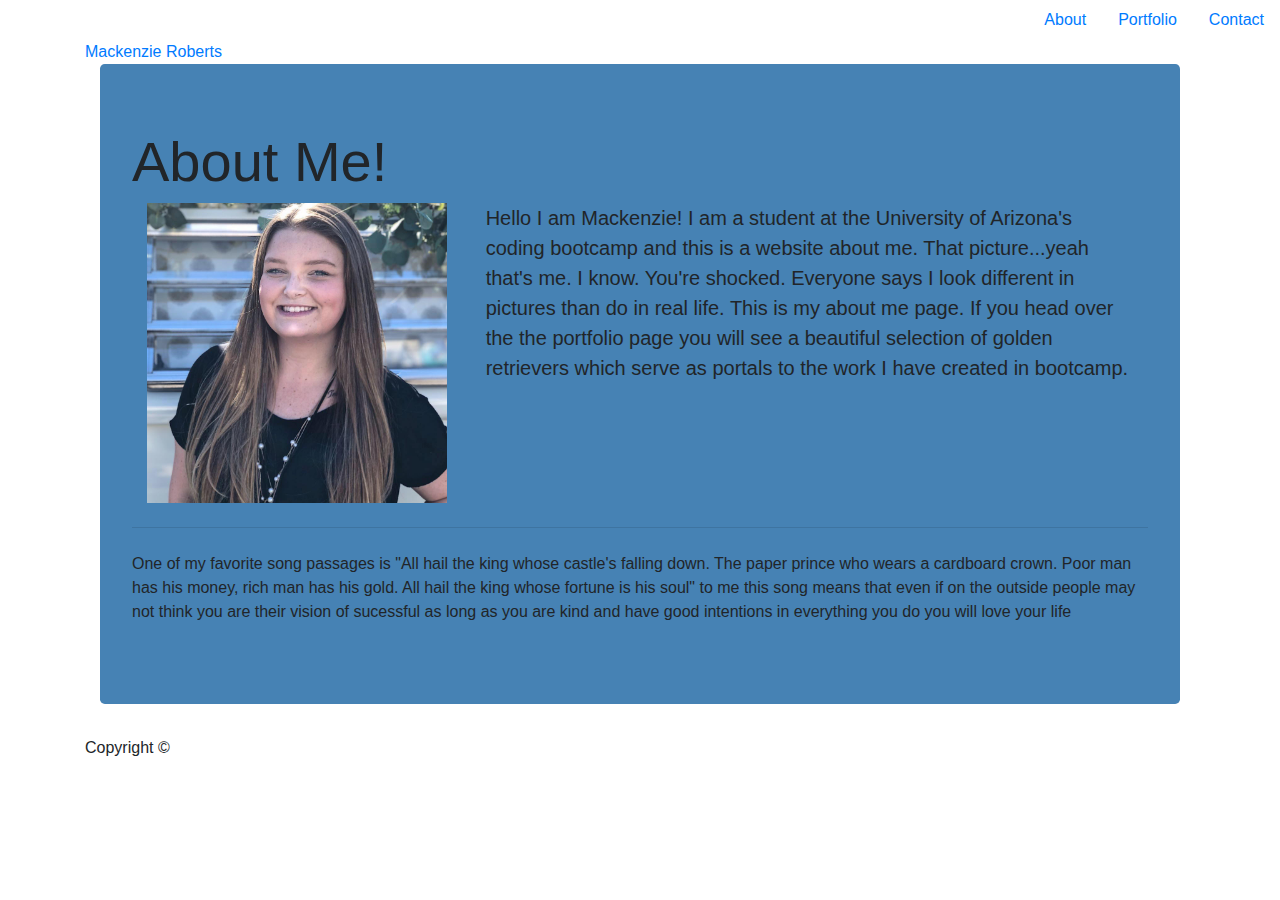
<file: index.html>
<!DOCTYPE html>
<html lang="en">

<head>
    <meta charset="UTF-8">
    <meta name="viewport" content="width=device-width, initial-scale=1.0">
    <meta http-equiv="X-UA-Compatible" content="ie=edge">
    <title>About me | Mackenzie</title>
    <link rel="stylesheet" href="https://stackpath.bootstrapcdn.com/bootstrap/4.3.1/css/bootstrap.min.css"
        integrity="sha384-ggOyR0iXCbMQv3Xipma34MD+dH/1fQ784/j6cY/iJTQUOhcWr7x9JvoRxT2MZw1T" crossorigin="anonymous">
    <link rel="stylesheet" type="text/css" href="index.css">
</head>

<!-- nav bar start -->
<ul class="nav justify-content-end">
    <li class="nav-item">
        <a class="nav-link active" href="index.html">About</a>
    </li>
    <li class="nav-item">
        <a class="nav-link" href="portfolio.html">Portfolio</a>
    </li>
    <li class="nav-item">
        <a class="nav-link" href="contact.html">Contact</a>
    </li>
</ul>
<!-- nav bar end -->
<div class="container">
    <a href="index.html" id="logo">Mackenzie Roberts</a>
    <!-- somehow I need to add my name to the nav bar idk how -->
    <!--jumbotron start -->
    <div id="main-container" class="container">
        <section class="main-section">
            <div class="jumbotron">
                <h1 class="display-4">About Me!</h1>
                <div class="container">
                    <div class="row">
                        <div class="col-4">
                            <img src="IMG_0386.jpg" class="auth-image" alt="Mackenzie Roberts" width="300" height="300">
                        </div>
                        <div class="col-8">

                            <p class="lead">Hello I am Mackenzie! I am a student at the University of Arizona's coding
                                bootcamp
                                and this is a website about me. That picture...yeah that's me. I know. You're shocked.
                                Everyone says I look different in pictures than do in real life. This is my about me
                                page. If you head over the the portfolio page you will see a beautiful selection of
                                golden retrievers which serve as portals to the work I have created in bootcamp.</p>
                        </div>
                    </div>
                </div>
                <hr class="my-4">
                <p>One of my favorite song passages is "All hail the king whose castle's falling down. The paper
                    prince who wears a cardboard crown. Poor man has his money, rich man has his gold. All hail the
                    king whose
                    fortune is his soul" to me this song means that even if on the outside people may not think you
                    are
                    their vision of sucessful as long as you are kind and have good intentions in everything you do
                    you
                    will love your life</p>
            </div>
        </section>
    </div>
    <!-- jumbotron end -->
    <div> Copyright &copy; </div>
</div>

<body>
</body>

</html>
</file>
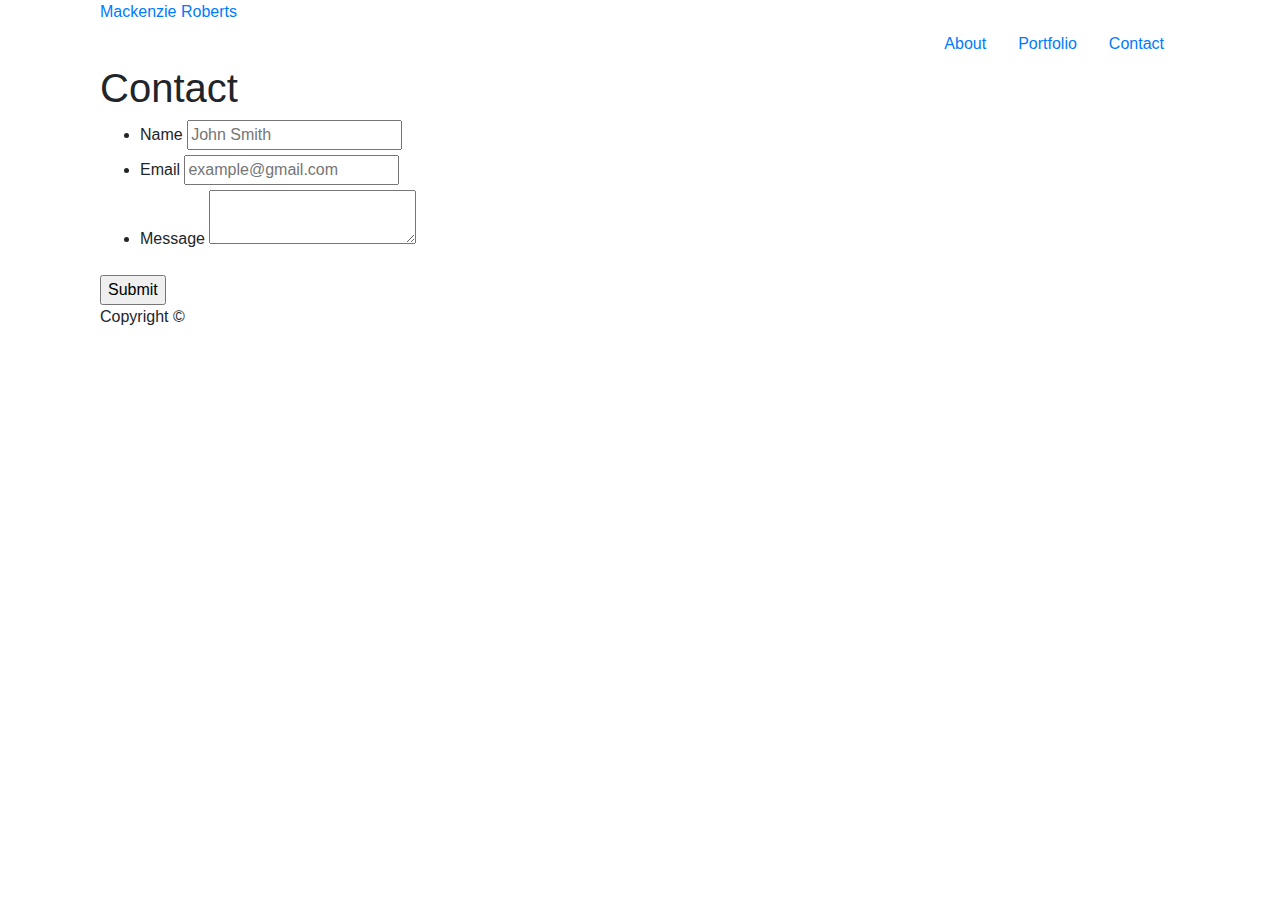
<file: contact.html>
<!doctype html>
<html lang="en-us">

<head>
  <meta charset="UTF-8">
  <title>Contact | Mackenzie</title>
  <link rel="stylesheet" href="https://stackpath.bootstrapcdn.com/bootstrap/4.3.1/css/bootstrap.min.css"
  integrity="sha384-ggOyR0iXCbMQv3Xipma34MD+dH/1fQ784/j6cY/iJTQUOhcWr7x9JvoRxT2MZw1T" crossorigin="anonymous">
  <link rel="stylesheet" type="text/css" href="index.css">
</head>

<body>
<div class="container">

  <header id="masthead">
    <div class="container">
      <a href="index.html" id="logo">Mackenzie Roberts</a>
      <!-- nav start -->
      <ul class="nav justify-content-end">
        <li class="nav-item">
          <a class="nav-link active" href="index.html">About</a>
        </li>
        <li class="nav-item">
          <a class="nav-link" href="portfolio.html">Portfolio</a>
        </li>
        <li class="nav-item">
          <a class="nav-link" href="contact.html">Contact</a>
        </li>
        <!-- nav end -->
      </ul>
    </div>
  </header>
  
  <div id="main-container" class="container">
    <section class="main-section">
      <h1>Contact</h1>
      
      <form id="contact-form">
        <ul>
          <li>
            <label for="name">Name</label>
            <input type="text" id="name" name="name" placeholder="John Smith" required="required">
          </li>
          <li>
            <label for="email">Email</label>
            <input type="email" id="email" name="email" placeholder="example@gmail.com" required="required">
          </li>
          <li>
            <label for="message">Message</label>
            <textarea id="message" name="message" required="required"></textarea>
          </li>
        </ul>
        <input type="submit">
      </form>
      
    </section>
    
  </div>
  
  <footer>
    <div class="container">
      Copyright &copy;
    </div>
  </footer>
</div>
</body>

</html>
</file>
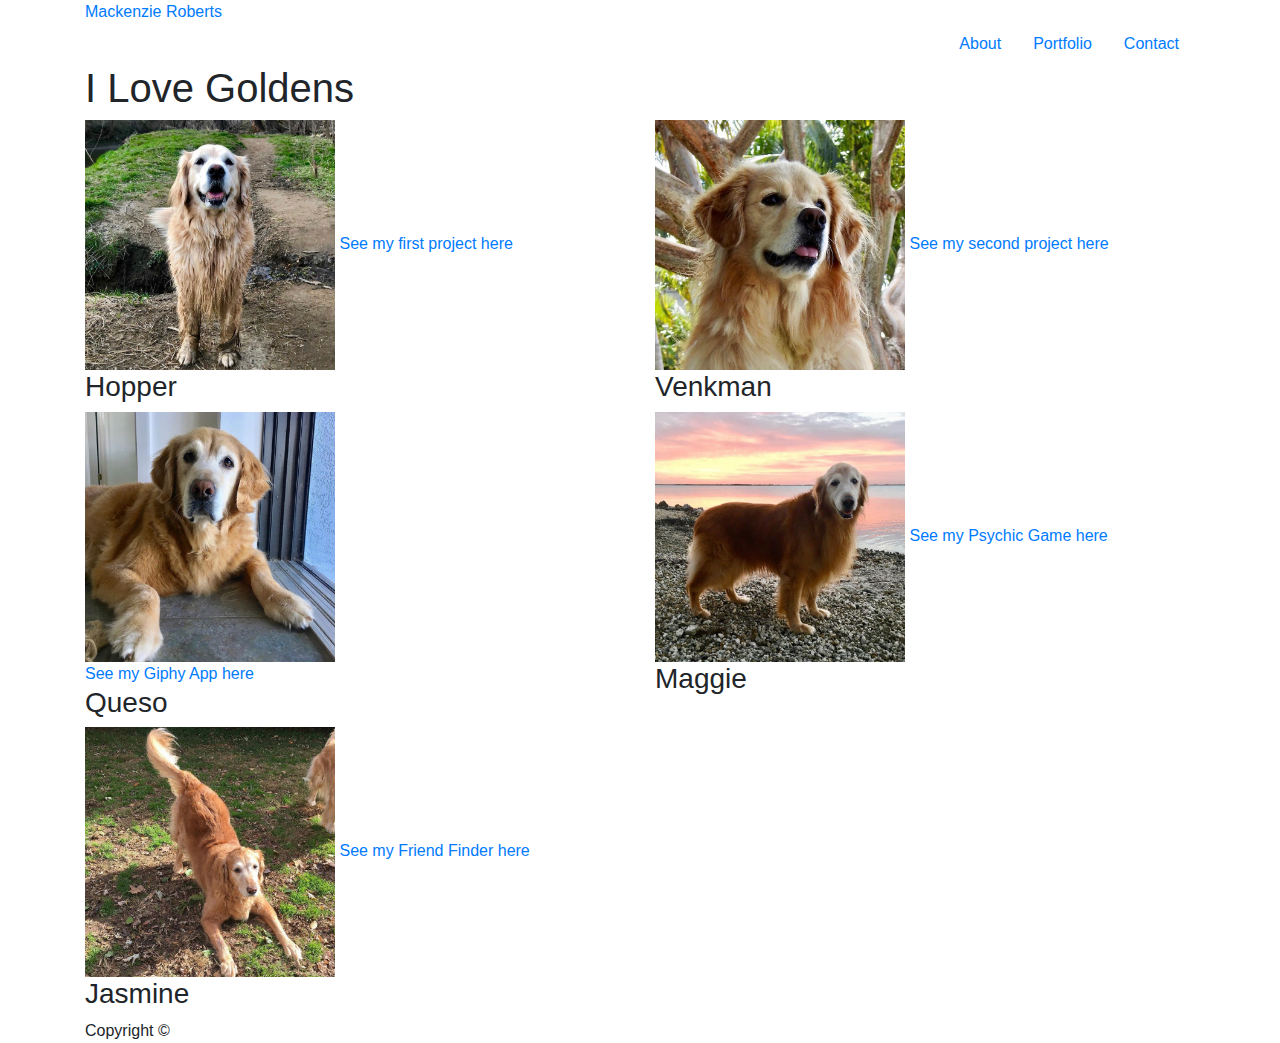
<file: portfolio.html>
<!doctype html>
<html lang="en-us">

<head>
  <meta charset="UTF-8">
  <title>Portfolio | Mackenzie</title>
  <link rel="stylesheet" href="https://stackpath.bootstrapcdn.com/bootstrap/4.3.1/css/bootstrap.min.css"
    integrity="sha384-ggOyR0iXCbMQv3Xipma34MD+dH/1fQ784/j6cY/iJTQUOhcWr7x9JvoRxT2MZw1T" crossorigin="anonymous">
  <link rel="stylesheet" type="text/css" href="index.css">
</head>

<body>

  <header id="masthead">
    <div class="container">
      <a href="index.html" id="logo">Mackenzie Roberts</a>
      <!-- start nav -->
      <ul class="nav justify-content-end">
        <li class="nav-item">
          <a class="nav-link active" href="index.html">About</a>
        </li>
        <li class="nav-item">
          <a class="nav-link" href="portfolio.html">Portfolio</a>
        </li>
        <li class="nav-item">
          <a class="nav-link" href="contact.html">Contact</a>
        </li>
      </ul>
      <!-- end nav -->
    </div>
  </header>

  <div id="main-container" class="container">
    <section class="main-section">
      <h1>I Love Goldens</h1>
      <div class="row">
        <div class="col-6">

          <div class="work">
            <img src="IMG_0387 2.jpg" alt="Hopper" width="250" height="250">
            <a href="https://kenziecodes.github.io/project-1/">See my first project here</a>
            <h3>Hopper</h3>
          </div>
        </div>
        <div class="col-6">

          <div class="work">
            <img src="IMG_0388 2.jpg" alt="Venkman" width="250" height="250">
            <a href="https://obscure-bayou-74655.herokuapp.com/">See my second project here</a>
            <h3>Venkman</h3>
          </div>
        </div>
      </div>
      <!-- end first row -->
      <div class="row">
        <div class="col-6">

          <div class="work">
            <img src="IMG_0389 2.jpg" alt="Queso" width="250" height="250">
          </div>
          <a href="https://kenziecodes.github.io/giphy-app/">See my Giphy App here</a>
          <h3>Queso</h3>
        </div>
        <div class="col-6">

          <div class="work">
            <img src="IMG_0390 2.jpg" alt="Shmieg" width="250" height="250">
            <a href="https://kenziecodes.github.io/Psychic-Game/">See my Psychic Game here</a>
            <h3>Maggie</h3>
          </div>
        </div>
      </div>
      <!-- end row 2 -->
      <div class="work">
        <img src="IMG_0391 2.jpg" alt="Jasmine" width="250" height="250">
        <a href="https://kenziecodes.github.io/friendFinder/">See my Friend Finder here</a>
        <h3>Jasmine</h3>
      </div>

    </section>

  </div>

  <footer>
    <div class="container">
      Copyright &copy;
    </div>
  </footer>
</body>

</html>
</file>
<file: index.css>
.lead {
    float: left;
}

.jumbotron {
    background-color: steelblue;
}

@media screen and (max-width: 640px) {
    .column {
        flex: 100%;
        max-width: 100%;
    }
}
@media screen and (max-width: 768px) {
    .column {
        flex: 50%;
        max-width: 100%;
    }
}
@media screen and (max-width: 980px) {
    .column {
        flex: 60%;
        max-width: 80%;
    }
}
</file>
